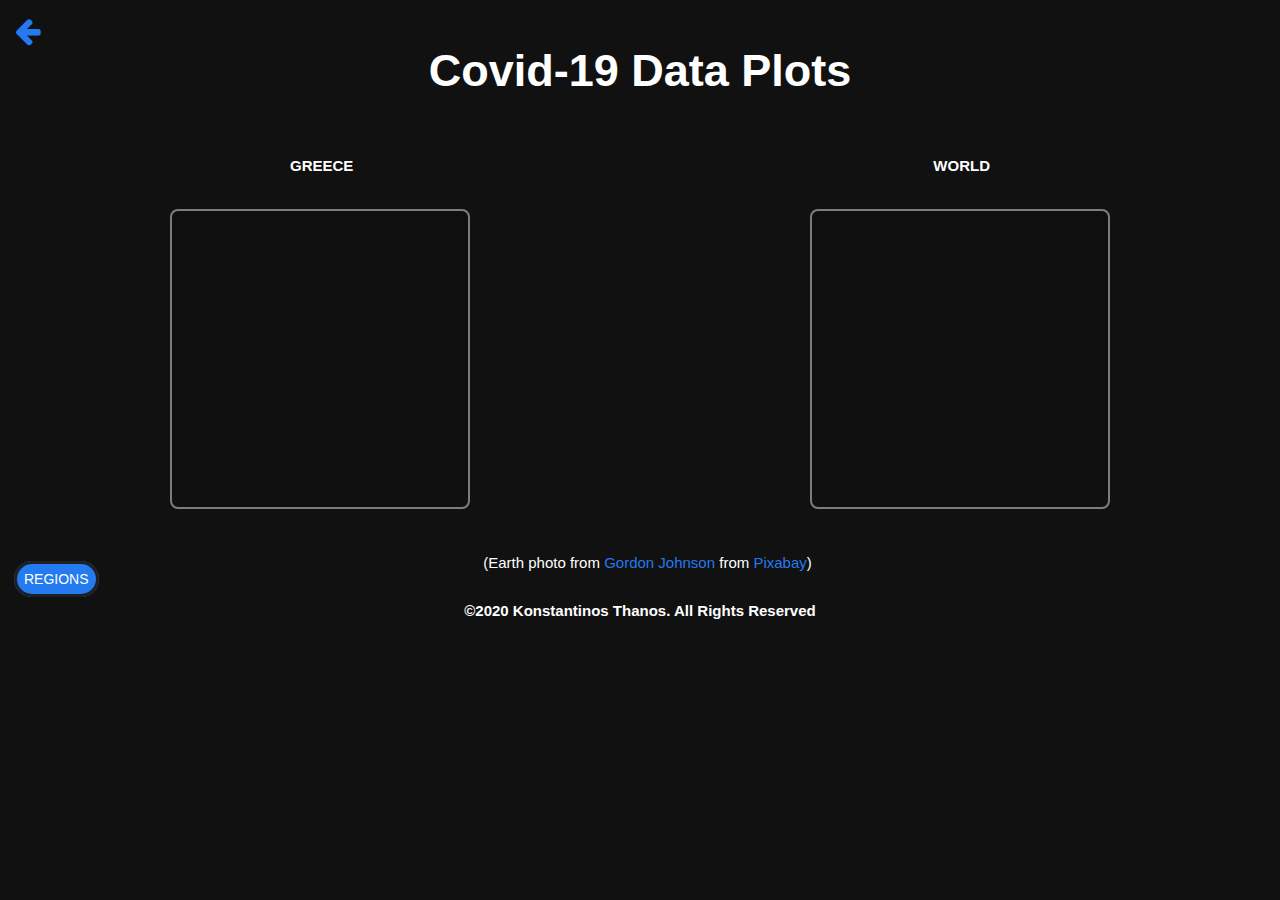
<file: svg_map_cases/Data_Plots/plots.html>
<!DOCTYPE HTML>
<html>
    <head>
	<meta charset="UTF-8">
	<meta name="viewport" content="width=device-width, initial-scale=1.0">
	<meta http-equiv="X-UA-Compatible" content="ie=edge">
	<meta name="description" content="Data plots of covid-19 in Greece and world.">
	<meta name="author" content="Konstantinos Thanos">
	<meta name="keywords" content="Covid-19, Greece, World, Covid-19-Greece, Covid-19-World, Covid-19-Data, Covid-19-Data-Plots">
	    
	<!--Title of page-->
	<title>Cοvid-19 Data plots</title>
        
        <!--FontAwesome Icons-->
        <link rel="stylesheet" href="https://cdnjs.cloudflare.com/ajax/libs/font-awesome/4.7.0/css/font-awesome.min.css">
        
	<!--Internal CSS style-->
        <style>
	    /*General style settings*/
            *{
		box-sizing: border-box;
		margin: 0;
		padding: 0;
		outline: none;
            }

            :root{font-size: 10px;}

            body{
                font-family: sans-serif;
                background-color: #111;
                margin: 0;
		color: #FFF;
            }

            a{text-decoration: none;}
            
            h1{font-size: 4.5em;}
            
            h1,h2{text-align: center; margin: 1em;}
            
            #back{
                display: inline-block;
                position: absolute;
                left: .5em;
                top: .5em;
                font-size: 3em;
            }

            #back a:link,
            #back a:visited{color: #247AEF;}

            #back a:hover,
            #back a:active{
                cursor: pointer;
                color: #FFF;
            }
            
            .changePage{
                background-color: #247AEF;
                color: #FFF;
                font-size: 1.4em;
                border: 3px solid #1D1F21;
                border-radius: 200px;
                padding: .5em;
                position: sticky;
                bottom: 2em;
                margin: 1em;
                cursor: pointer;
            }

            .changePage:hover,
            .changePage:active{
                background-color: #FFF;
                color: #247AEF;
            }
            
            .plots_container, 
            .plots_headers{
                display: flex;
                align-items: center;
                justify-content: space-around;
                text-transform: uppercase;           
            }
            
            .plots_container{ margin: 2em 0em 3em 0em;}
            
            .plots{
                width: 30em;
                height: 30em;
                border: 2px solid #AAA;
                border-radius: 8px;
            }
            
            /*Images from Pixabay*/
            /*greece map : https://pixabay.com/vectors/greece-country-europe-flag-borders-1758825/*/
            #greekPlots{
                background: linear-gradient( rgba(0, 0, 0, 0.1), rgba(0, 0, 0, 0.1) ),url("https://raw.githubusercontent.com/kostasthanos/kostasthanos.github.io/master/css/img/greece_map.png");
                background-size: cover;
                opacity: 0.7;
            }
            
            /*world globe : https://pixabay.com/vectors/world-earth-planet-globe-map-1301744/*/
            #worldPlots{
                background: linear-gradient( rgba(0, 0, 0, 0.1), rgba(0, 0, 0, 0.1) ),url("https://raw.githubusercontent.com/kostasthanos/kostasthanos.github.io/master/css/img/world_globe.png");
                background-size: cover;
                opacity: 0.7;
            }
            
            #greekPlots:hover,
            #worldPlots:hover{
                opacity: 1;
                border: 2px solid #247AEF;
                box-shadow: 4px 9px 54px -11px rgba(165, 165, 165, 0.75);
            }
	
	    p{font-size: 1.5em; text-align: center;margin: 3em 0em 0em 1em;}
		
	    .pix{color: #247AEF;}
        </style>
        
    </head>
    <body>
        <div id="back">
		<a href="https://kostasthanos.github.io/svg_map_cases/regions_index.html"><i class="fa fa-arrow-left" aria-hidden="true"></i></a>
	    </div>
        <h1>Covid-19 Data Plots</h1>
        <div class="plots_headers">
            <h2>Greece</h2>
            <h2>World</h2>
        </div>
        
        <div class="plots_container">
            <a href="https://kostasthanos.github.io/svg_map_cases/Data_Plots/Together/greek_plots.html" target="_blank" class="plots" id="greekPlots"></a>
            <a href="https://kostasthanos.github.io/svg_map_cases/Data_Plots/Together/world_plots.html" target="_blank" class="plots" id="worldPlots"></a>
        </div>
      
	<p>(Earth photo from <a href="https://pixabay.com/el/users/GDJ-1086657/?utm_source=link-attribution&amp;utm_medium=referral&amp;utm_campaign=image&amp;utm_content=1301744" class="pix">Gordon Johnson</a> from <a href="https://pixabay.com/el/?utm_source=link-attribution&amp;utm_medium=referral&amp;utm_campaign=image&amp;utm_content=1301744" class="pix">Pixabay</a>)</p>
	<a class="changePage"href="https://kostasthanos.github.io/svg_map_cases/regions_index.html">REGIONS</a>
        <h2 style="font-size: 1.5em;">&copy;2020 Konstantinos Thanos. All Rights Reserved</h2>
    </body>
</html>
</file>
